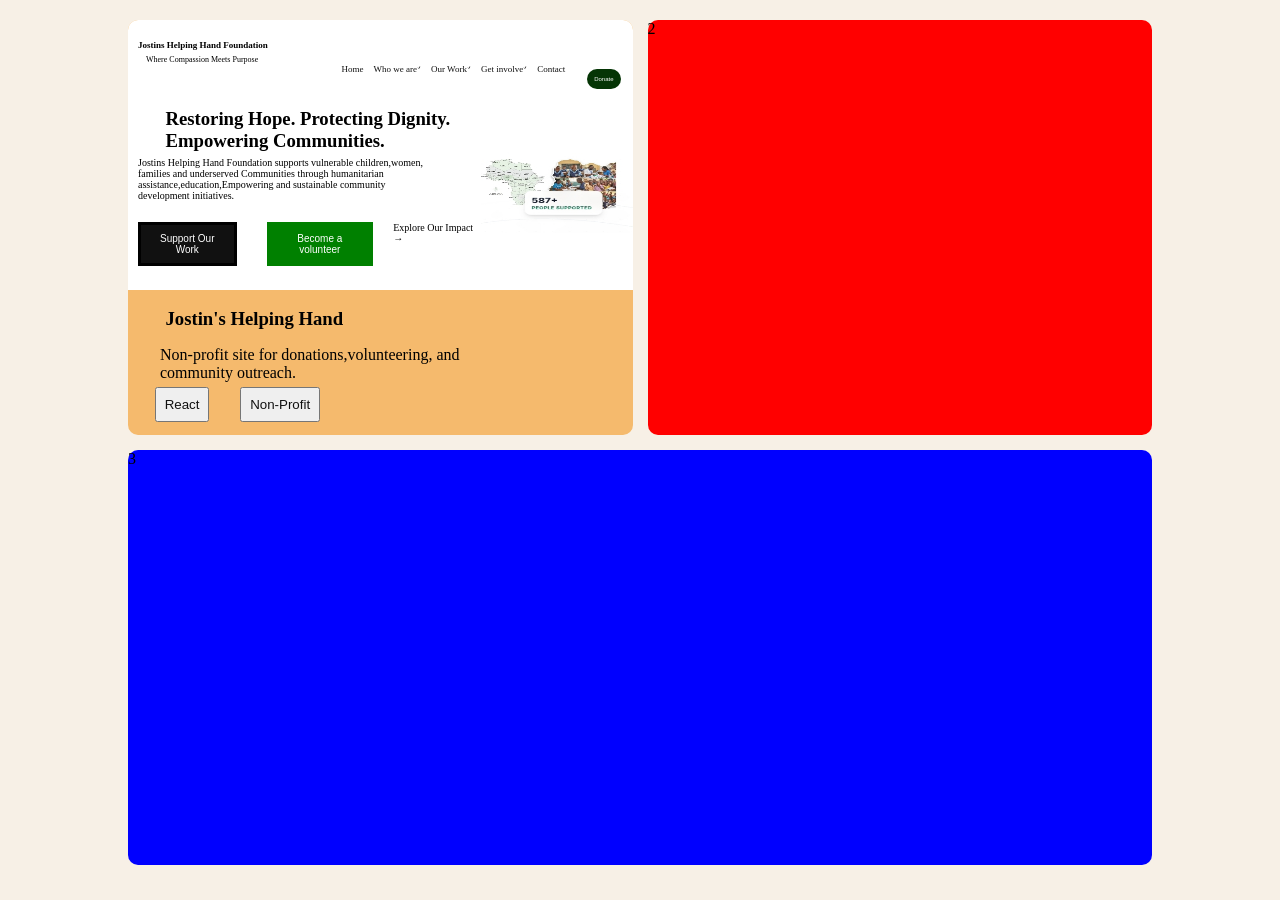
<file: index.html>
<!DOCTYPE html>
<html lang="en">
<head>
    <meta charset="UTF-8">
    <meta name="viewport" content="width=device-width, initial-scale=1.0">
    <title>Group Tasks</title>
    <link rel="stylesheet" href="style.css">
    
</head>
<body>
    <div class="parent">
        <div class="one">
            <div class="hand">
                <header>
                    <div id="jos">
                    <h4>Jostins Helping Hand Foundation</h4>
                    <p>Where Compassion Meets Purpose</p>
                    </div>
                    <nav id="are">
                        <a href="#home">Home</a>
                        <a href="#who">Who we are꣺</a>
                        <a href="#our">Our Work꣺</a>
                        <a href="#get">Get involve꣺</a>
                        <a href="#contact">Contact</a>
                        <button id="btn">Donate</button>
                    </nav>
                    
                </header>
                
                <h3>Restoring Hope. Protecting Dignity. <br>Empowering Communities.</h3>
                <img src="image/Screenshot_20261029-131007.jpg" alt="map">
                <p>Jostins Helping Hand Foundation supports vulnerable children,women, <br>
                   families and underserved Communities through humanitarian <br>
                   assistance,education,Empowering and sustainable community <br>
                   development initiatives.
                </p>
                <footer>
                    <button id="ort">Support Our Work</button>
                    <button id="ome">Become a volunteer</button>
                    <p>Explore Our Impact →</p>
                </footer>
            </div>
            <div class="form">
                <h3>Jostin's Helping Hand</h3>
                <p>Non-profit site for donations,volunteering, and <br>community outreach.</p>

                <button>React</button>
                <button>Non-Profit</button>

            </div>






        </div>
        <div class="two">2</div>
        <div class="three">3</div>
    </div>
</body>
</html>
</file>
<file: style.css>
*{
    margin: 0;
    padding: 0;
    box-sizing: border-box;
}
body{
    background-color: #F7F0E6;

}
.parent{
    width: 80%;
    height: 50%;
    margin: 20px auto;
    display: grid;
    grid-template-columns: repeat(4, 1fr);
    grid-template-rows: repeat(4,200px);
    grid-gap: 15px;
}
.one{
    border-radius: 10px;
    box-shadow: 50px auto black;
    background-color: #f5ba6d;
    grid-column: span 2;
    grid-row: span 2;

}
.one:hover {
    transition: all 0.2s ease;
    transform: translateY(-8px);
    box-shadow: 0 8px 20px rgba(0, 0, 0, 0.08);
}
.hand{
    background-color: white;
    height: 65%;
    border-radius: 10px 10px 0px 0px;
}
#jos h4{
    font-size: 9px;
    padding-left: 10px;
    padding-top: 20px;
}
#jos p{
     font-size: 8px;
    padding-left: 10px;
}
#are{
    display: flex;
    justify-content: flex-end;
    /* margin-right: 3em; */
    gap: 10px;
    font-size: 9px;
    
}
#are a{
    text-decoration: none;
    color: #111111;
}
#are a:hover{
    color: aquamarine;
}
#btn{
    background-color: rgb(5, 53, 5);
    border-radius: 15px;
    margin-right: 2em;
    border: none;
    color: white;
    font-size: 6px;
    padding: 7px;
    cursor: pointer;
}
#btn:hover{
    color: grey;
}
img{
    float: right;
    width: 30%;
    height: 30%;
}
h3{
    margin-left: 2em;
    margin-top: 1em;
}
.hand p{
    font-size: 10px;
    margin-left: 1em;
    margin-top: 5px;
}
footer{
    display: flex;
    margin-top: 1em;
    gap: 10px;
}
#ort{
    background-color: #111111;
    border: solid black;
    color: white;
    font-size: 10px;
    margin-left: 1em;
}
#ort:hover{
    color: gray;
}
#ome{
    background-color: green;
    border: solid green;
    color: white;
    font-size: 10px;
}
#ome:hover{
    color: skyblue;
}
.form h3{
    font-family: serif;
}
.form p{
    margin-left: 2em;
    margin-top: 1em;
}
button{
    padding: 8px;
    margin-top: 5px;
    margin-left: 2em;
    color: #fcd29b;
    color: #111111;
}
.two{
    border-radius: 10px;
    box-shadow: 20px auto black;
    background-color: red;
    grid-column: span 2;
    grid-row: span 2;

}
.three{
    border-radius: 10px;
    box-shadow: 20px auto black;
    background-color: blue;
    grid-column: span 4;
    grid-row: span 2;

}
</file>
